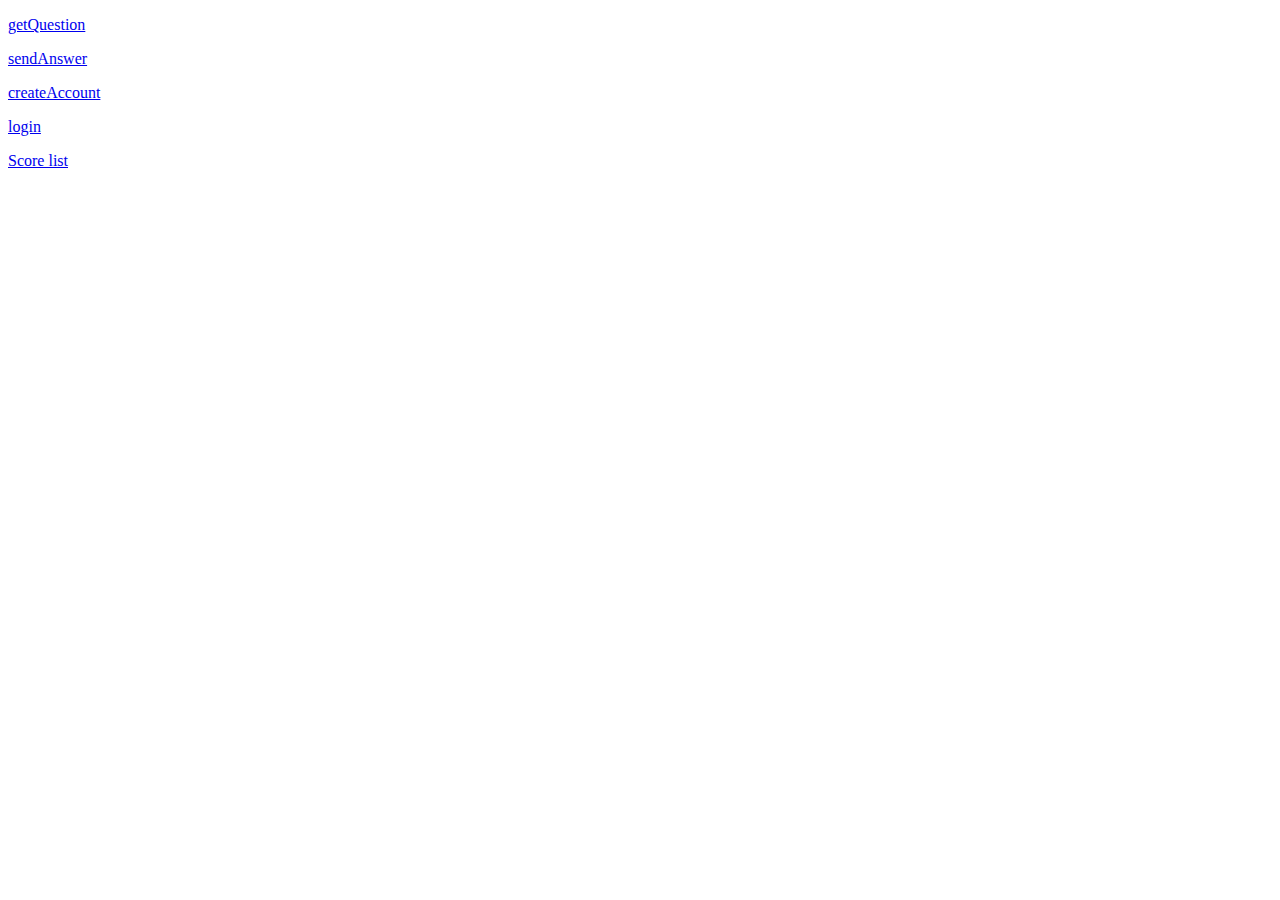
<file: index2.html>
<!doctype html>
<head>
  <meta charset="utf-8">

  <title>My Parse App</title>
  <meta name="description" content="My Parse App">
  <meta name="viewport" content="width=device-width">
  <script type="text/javascript" src="http://ajax.googleapis.com/ajax/libs/jquery/1.7.2/jquery.min.js"></script>
  <script type="text/javascript" src="http://www.parsecdn.com/js/parse-1.2.15.min.js"></script>
  <script type="text/javascript" src="./js/communication/beans/question.js"></script>
  <script type="text/javascript" src="./js/communication/beans/answer.js"></script>
   <script type="text/javascript" src="./js/communication/beans/category.js"></script>
   <script type="text/javascript" src="./js/communication/beans/userAnswer.js"></script>
  <script type="text/javascript" src="./js/communication/data/parseManager.js"></script>
  <script type="text/javascript" src="./js/communication/listeners/signupListener.js"></script>
  <script type="text/javascript" src="./js/communication/listeners/loginListener.js"></script>
  <script type="text/javascript" src="./js/communication/listeners/questionListener.js"></script>
  <script type="text/javascript" src="./js/communication/listeners/userAnswerListener.js"></script>
  <script type="text/javascript" src="./js/communication/listeners/userScoreListListener.js"></script>
  
</head>

<body>
  
    

  <script type="text/javascript">
    Parse.initialize("qFecWFZDy9yWoNjfEWdcvYW2S0LQzgw5BdvVm7lx", "EKA98gnS1A49Yy0xHB60MtEB8nElHBAg6uhCimg9");
    
    var parseManager = new parseManager();
    	
    
   
   
    
    
    var question = new question();
    
    var answerObj = new answer();
    var answer1 = new answer();
    var answer2 = new answer();
    var answer3 = new answer();
    var answerOk = new answer();
 	var category = new category();
    
    // parseManager.saveQuestionForTest(question, category, answer1, answer2, answer3, answerOk);
    
    // var answer = new answer();
    // parseManager.saveRightAnswerForTest(answer);
    
    // var category = new category();
    // parseManager.saveCategoryForTest(category);
    
    /* var TestObject = Parse.Object.extend("TestObject");
    var testObject = new TestObject();
      testObject.save({foo: "bar"}, {
      success: function(object) {
        $(".success").show();
      },
      error: function(model, error) {
        $(".error").show();
      }
    }); */
    
    var listener = new questionListener();
    var userAnswerListener = new userAnswerListener();
    var userAnswer = new userAnswer();
    var answer = new answer();
    var user = Parse.User.current();
    
    function getQuestion() {
    	parseManager.getQuestions(listener, question, answerObj, category);
    }
    
    function sendAnswer() {
    	question.parseId = "gpjJZ6NRxa";
    	
    	answer.parseId = "3Gaw27qQ8r";
    	userAnswer.question = question;
    	userAnswer.answer = answer;
    	userAnswer.user = user;
    	userAnswer.time = "1212";
    	userAnswer.score = 4;
    	parseManager.sendAnswer(userAnswer, userAnswerListener);
    }
    
    function createAccount() {
    	 var listener = new signupListener();
    	parseManager.signup(listener, "emanuele.pecorari2@gmail.com", "ema22775");
    }
    
    function login() {
    	var loginlistener = new loginListener();
        parseManager.login(loginlistener, "emanuele.pecorari@gmail.com", "ema22775");
    }
    
    function scoreList() {
    	var scorelistener = new userScoreListListener();
        parseManager.getScores(scorelistener);
    }
    
    
  </script>
  
  <p><a href='#' onclick='getQuestion();'>getQuestion</a></p>
  <p><a href='#' onclick='sendAnswer()'>sendAnswer</a></p>
  <p><a href='#' onclick='createAccount()'>createAccount</a></p>
  <p><a href='#' onclick='login()'>login</a></p>
  <p><a href='#' onclick='scoreList()'>Score list</a></p>
</body>

</html>
</file>
